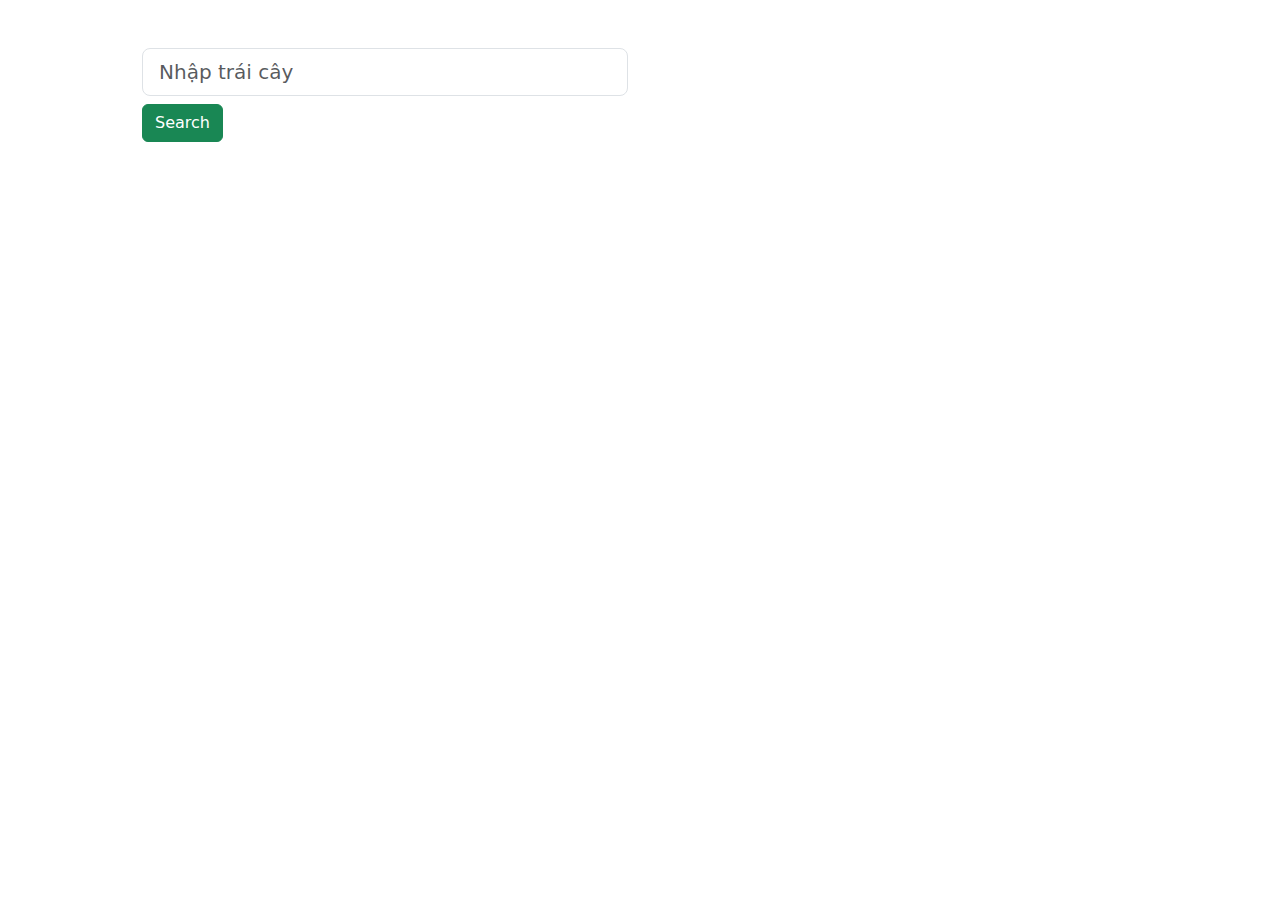
<file: index.html>
<!DOCTYPE html>
<html lang="en">
    <head>
        <meta charset="UTF-8" />
        <meta name="viewport" content="width=device-width, initial-scale=1.0" />
        <title>fruit</title>
        <link
            href="https://cdn.jsdelivr.net/npm/bootstrap@5.3.3/dist/css/bootstrap.min.css"
            rel="stylesheet"
            integrity="sha384-QWTKZyjpPEjISv5WaRU9OFeRpok6YctnYmDr5pNlyT2bRjXh0JMhjY6hW+ALEwIH"
            crossorigin="anonymous"
        />
        
    </head>
    <body>
        <div class="container">
            <div class="row m-5">
                <div class="col-6">
                    <input class="form-control form-control-lg" type="text" placeholder="Nhập trái cây" aria-label=".form-control-lg example">
                    <button type="button" class="btn btn-success mt-2">Search</button>
                </div>
                <div class="col-6">
                    <div></div>
                    <img/>
                </div>
            </div>
        </div>
    </body>
    <script
        src="https://cdn.jsdelivr.net/npm/bootstrap@5.3.3/dist/js/bootstrap.bundle.min.js"
        integrity="sha384-YvpcrYf0tY3lHB60NNkmXc5s9fDVZLESaAA55NDzOxhy9GkcIdslK1eN7N6jIeHz"
        crossorigin="anonymous"
    ></script>
    <script>
        let fruits = []
        function heloo() {}
    </script>
</html>
</file>
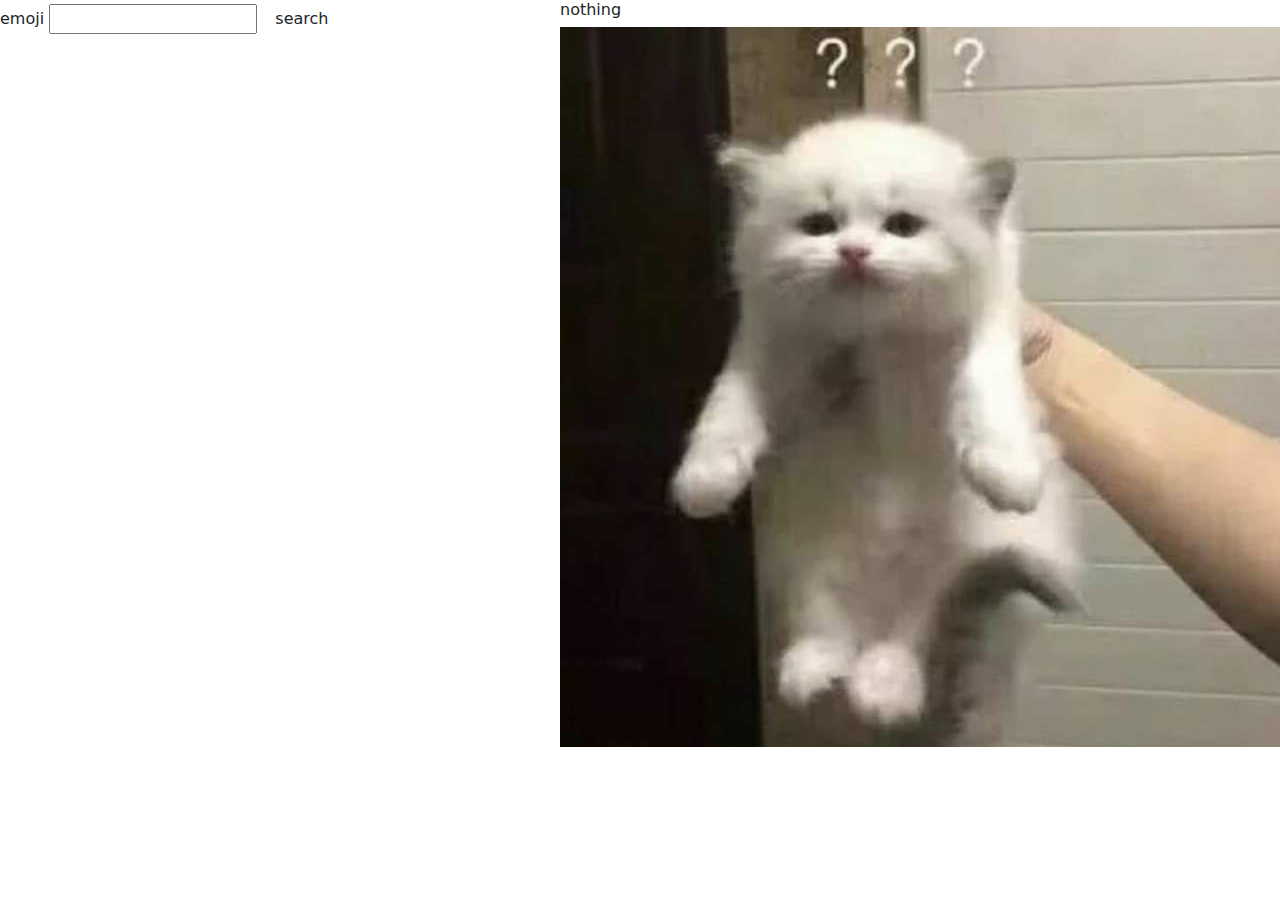
<file: js/index.html>
<!DOCTYPE html>
<html lang="en">
<head>
    <meta charset="UTF-8">
    <meta name="viewport" content="width=device-width, initial-scale=1.0">
    <title>Document</title>
    <link href="https://cdn.jsdelivr.net/npm/bootstrap@5.3.3/dist/css/bootstrap.min.css" rel="stylesheet" integrity="sha384-QWTKZyjpPEjISv5WaRU9OFeRpok6YctnYmDr5pNlyT2bRjXh0JMhjY6hW+ALEwIH" crossorigin="anonymous">
</head>
<body>
    <div id="container">
        <div class="row">
            <div class="col">
                <form action="">
                    <label for="txtemoji">emoji</label>
                    <input type="text" class="txtemoji" id="txtemoji" >
                    <button class="btn">search</button>
                </form>
            </div>
            <div class="col">
                <h6 class="output">nothing</h6>
                <div class="img"><img src="images/image0.jpg" alt=""></div>
            </div>
        </div>
    <script src="test.js"></script>
    <script src="https://cdn.jsdelivr.net/npm/bootstrap@5.3.3/dist/js/bootstrap.bundle.min.js" integrity="sha384-YvpcrYf0tY3lHB60NNkmXc5s9fDVZLESaAA55NDzOxhy9GkcIdslK1eN7N6jIeHz" crossorigin="anonymous"></script>
</body>
</html>
</file>
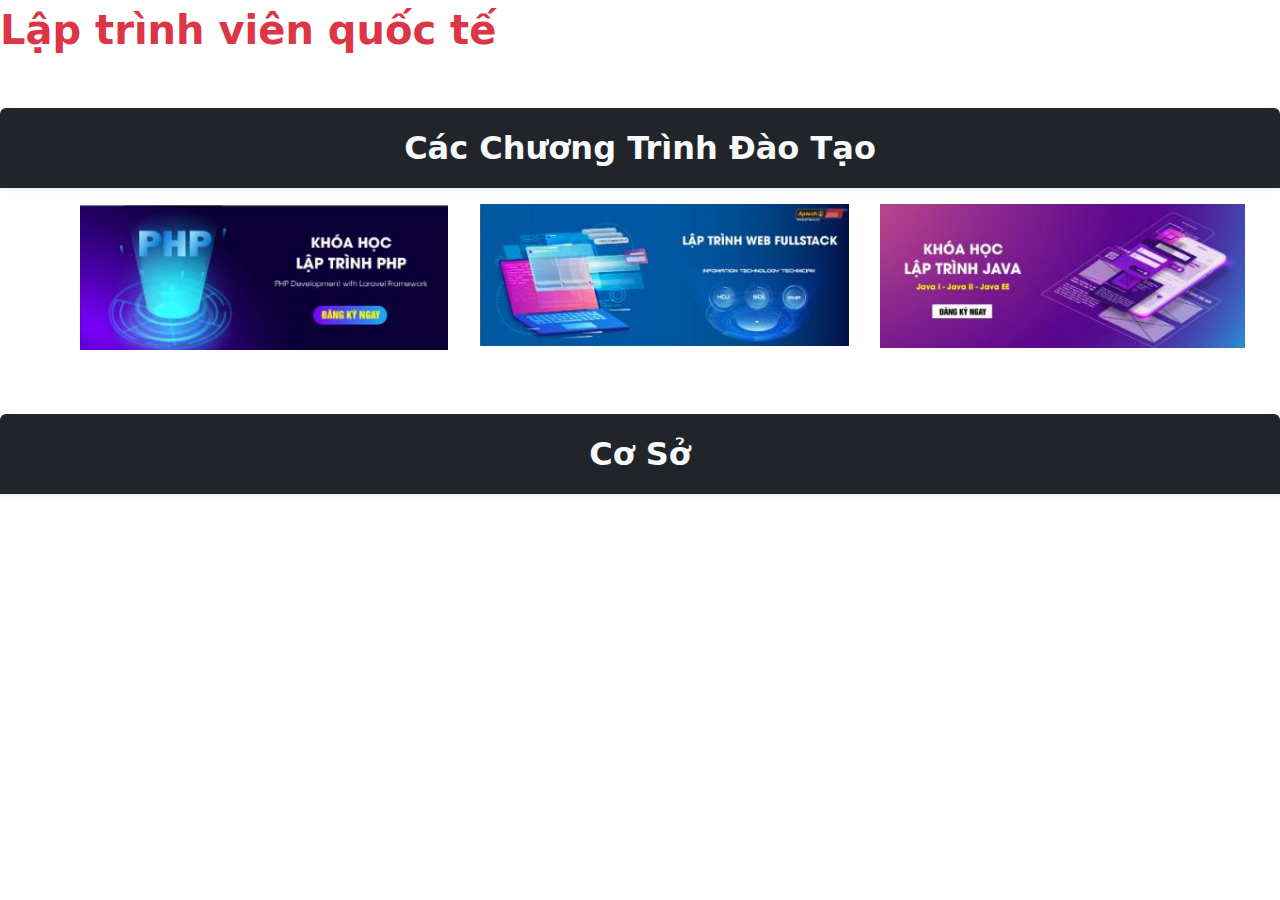
<file: bai02/subject1.html>
<!DOCTYPE html>
<html lang="en">
<head>
    <meta charset="UTF-8">
    <meta name="viewport" content="width=device-width, initial-scale=1.0">
    <link href="https://cdn.jsdelivr.net/npm/bootstrap@5.3.3/dist/css/bootstrap.min.css" rel="stylesheet" integrity="sha384-QWTKZyjpPEjISv5WaRU9OFeRpok6YctnYmDr5pNlyT2bRjXh0JMhjY6hW+ALEwIH" crossorigin="anonymous">
    <title>Lập trình viên quốc tế</title>
</head>
<body id="subject1">
    <header>
        <a class="text-danger fs-1 fw-bold text-decoration-none" href="subject1.html">Lập trình viên quốc tế</a>
    </header>
    <main>
        <div class="text-content">
            <p class="text-light fs-2 bg-dark bg-gradian rounded-top text-center mt-5 text-capitalize fw-semibold shadow-sm p-3" >Các chương trình đào tạo</p>
            <ul class="d-flex">
                <div class="col ms-5"><a  href=""><img src="images/image4.png" class="img-fluil text-center "></a>
                <p></p>
                </div>
                <div class="col"><a  href=""><img src="images/image2.png" class="img-fluil text-center"></a></div>
                <div class="col"><a  href=""><img src="images/image3.png" class="img-fluil text-center"></a></div>
            </ul>
            <p class="text-light fs-2 bg-dark bg-gradian rounded-top text-center mt-5 text-capitalize fw-semibold shadow-sm p-3">cơ sở</p>
            
        </div>
        <div class="place"></div>
    </main>
    <footer>

    </footer>
</body>
</html>
</file>
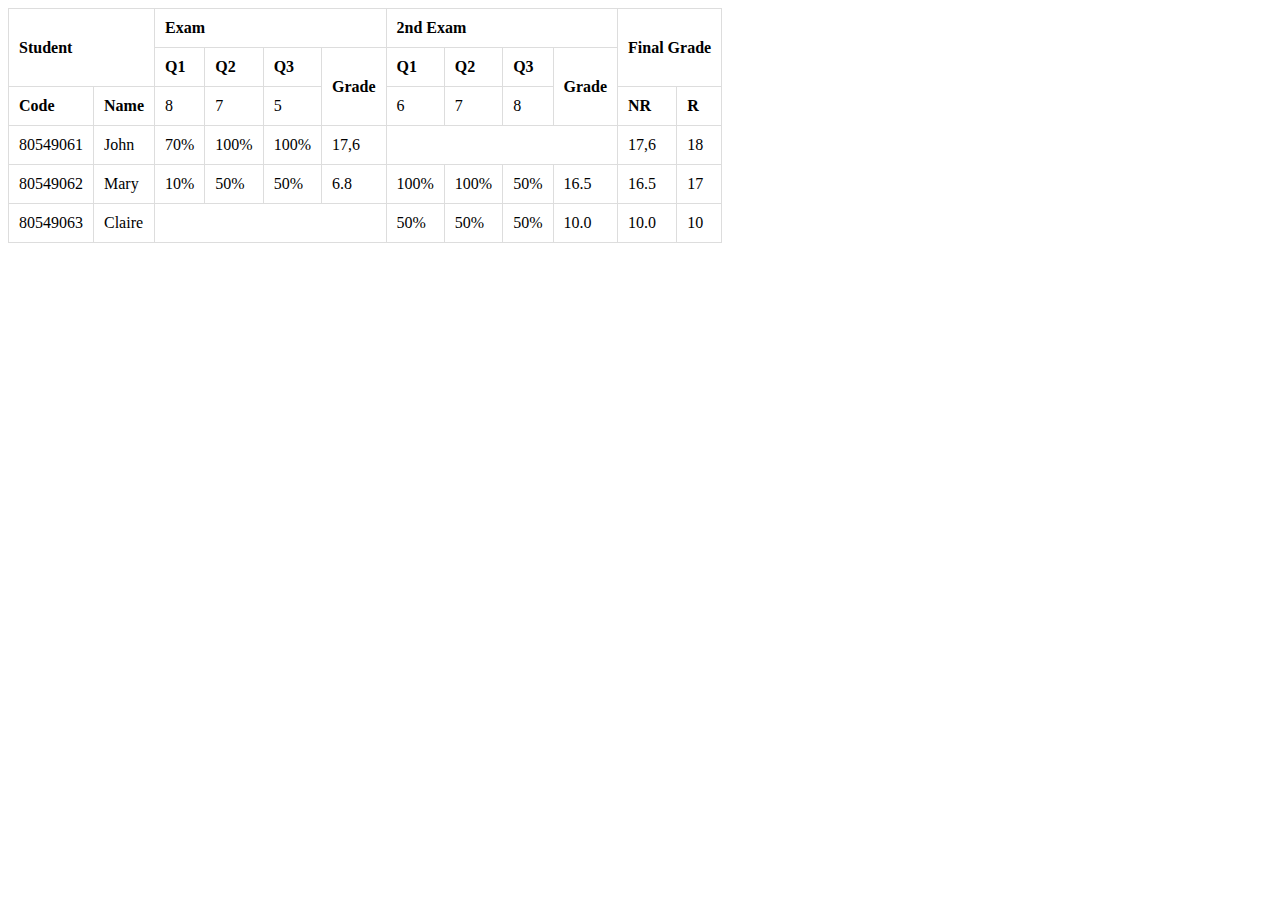
<file: bai03/bai03.htm>
<!DOCTYPE html>
<html lang="en">
<head>
    <meta charset="UTF-8">
    <meta name="viewport" content="width=device-width, initial-scale=1.0">
    <title>Document</title>
</head>
<body>
    <style>
        table,
        th,
        td {
            border: 1px solid #ddd;
        }

        th,
        td {
            padding: 10px;
        }
    </style>

    <table style="border-collapse: collapse;">
        <tbody>
            <tr>
                <td colspan = 2, rowspan="2"><b>Student</b></td>
                <td colspan="4"><b>Exam</b></td>
                <td colspan="4"><b>2nd Exam</b></td>
                <td colspan="2", rowspan="2"><b>Final Grade</b></td>
            <tr>
                <td><b>Q1</b></td>
                <td><b>Q2</b></td>
                <td><b>Q3</b></td>
                <td rowspan="2"><b>Grade</b></td>
                <td><b>Q1</b></td>
                <td><b>Q2</b></td>
                <td><b>Q3</b></td>
                <td rowspan="2"><b>Grade</b></td>
            </tr>
            <tr>
                <td><b>Code</b></td>
                <td><b>Name</b></td>
                <td>8</td>
                <td>7</td>
                <td>5</td>
                <td>6</td>
                <td>7</td>
                <td>8</td>
                <td><b>NR</b></td>
                <td><b>R</b></td>
            </tr>
            <tr>
                <td>80549061</td>
                <td>John</td>
                <td>70%</td>
                <td>100%</td>
                <td>100%</td>
                <td>17,6</td>
                <td colspan="4"></td>
                <td>17,6</td>
                <td>18</td>
            </tr>
            <tr>
                <td>80549062</td>
                <td>Mary</td>
                <td>10%</td>
                <td>50%</td>
                <td>50%</td>
                <td>6.8</td>
                <td>100%</td>
                <td>100%</td>
                <td>50%</td>
                <td>16.5</td>
                <td>16.5</td>
                <td>17</td>
            </tr>
            <tr>
                <td>80549063</td>
                <td>Claire</td>
                <td  colspan="4"></td>
                <td>50%</td>
                <td>50%</td>
                <td>50%</td>
                <td>10.0</td>
                <td>10.0</td>
                <td>10</td>
            </tr>
        </tbody>
    </table>
</body>
</html>
</file>
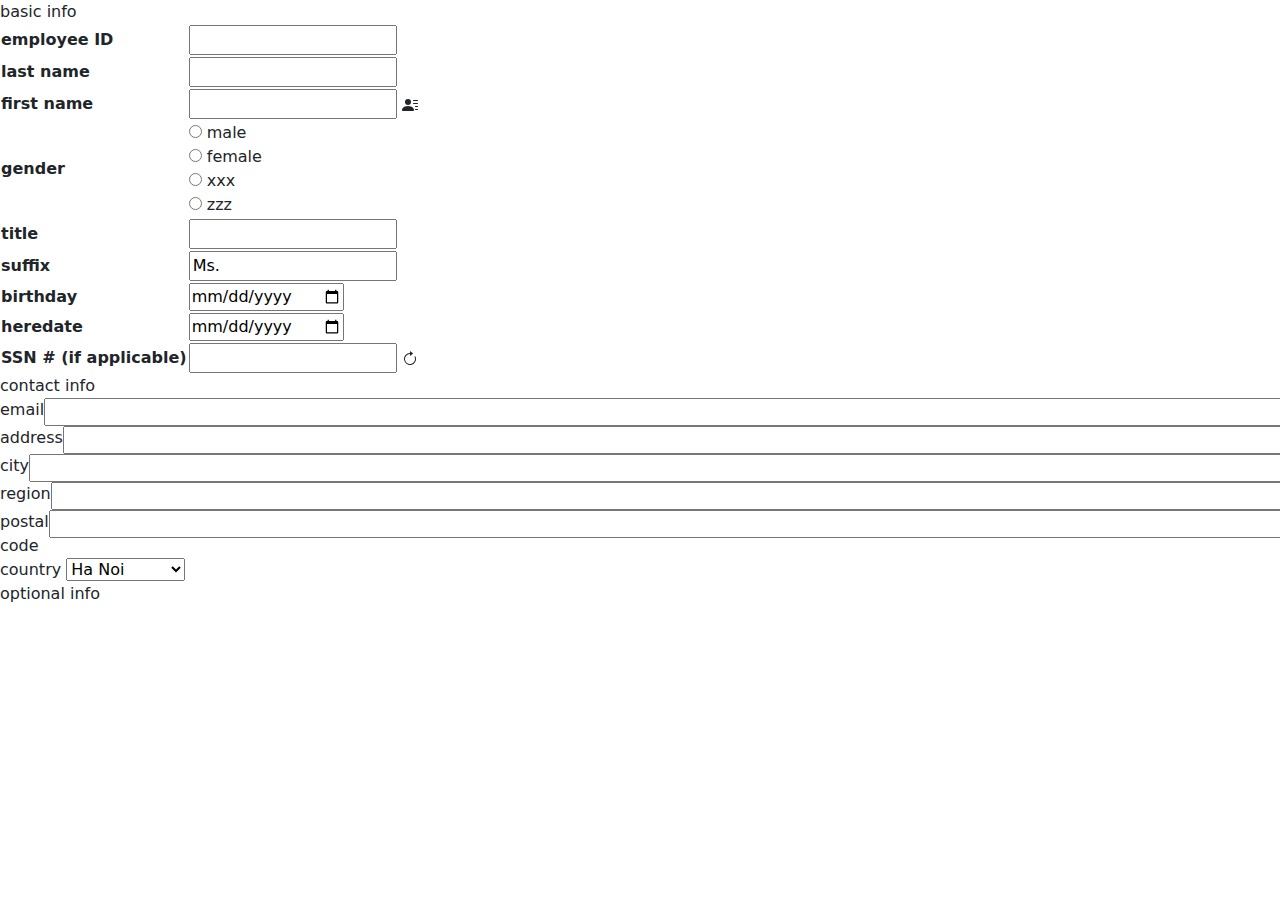
<file: bai04/bai04.html>
<!DOCTYPE html>
<html lang="en">
<head>
    <meta charset="UTF-8">
    <meta name="viewport" content="width=device-width, initial-scale=1.0">
    <link rel="stylesheet" href="css/style.css">
    <link href="https://cdn.jsdelivr.net/npm/bootstrap@5.3.3/dist/css/bootstrap.min.css" rel="stylesheet" integrity="sha384-QWTKZyjpPEjISv5WaRU9OFeRpok6YctnYmDr5pNlyT2bRjXh0JMhjY6hW+ALEwIH" crossorigin="anonymous">
    <title>Document</title>
</head>
<body>
    <header class="title">    </header>
    <main>
        <div id="basic">
            <div class="title">basic info</div>
            <table>
                <tr >
                    <th>employee ID</th>
                    <td >
                        <input type="text" id="text" name="text" class="txtbox">
                       
                    </td>
                </tr>
                <tr >
                    <th>last name</th>
                    <td>
                        <input type="text" class="txtbox"> 
                    </td>
                </tr>
                <tr >
                    <th>first name</th>
                    <td class="line">
                        <input type="text" name="" id="" class="txtbox">
                        <label  for="text">
                            <svg xmlns="http://www.w3.org/2000/svg" width="16" height="16" fill="currentColor" class="bi bi-person-lines-fill" viewBox="0 0 16 16">
                            <path d="M6 8a3 3 0 1 0 0-6 3 3 0 0 0 0 6m-5 6s-1 0-1-1 1-4 6-4 6 3 6 4-1 1-1 1zM11 3.5a.5.5 0 0 1 .5-.5h4a.5.5 0 0 1 0 1h-4a.5.5 0 0 1-.5-.5m.5 2.5a.5.5 0 0 0 0 1h4a.5.5 0 0 0 0-1zm2 3a.5.5 0 0 0 0 1h2a.5.5 0 0 0 0-1zm0 3a.5.5 0 0 0 0 1h2a.5.5 0 0 0 0-1z"/>
                            </svg>
                        </label>
                    </td>
                </tr>
                <tr >
                    <th>gender</th>
                    <td>
                        <form>
                            <input type="radio" id="option1" name="options" value="option1">
                            <label for="option1">male</label><br>
                            <input type="radio" id="option2" name="options" value="option2">
                            <label for="option2">female</label><br>
                            <input type="radio" id="option3" name="options" value="option3">
                            <label for="option3">xxx</label><br>
                            <input type="radio" id="option3" name="options" value="option3">
                            <label for="option3">zzz</label><br>                     
                          </form>
                    </td>
                </tr>
                <tr >
                    <th>title</th>
                    <td class="line">
                        <input type="text" class="txtbox">
                    </td>
                </tr>
                <tr >
                    <th>suffix</th>
                    <td class="line">
                        <input type="text" value="Ms." class="txtbox">
                    </td>
                </tr>
                <tr >
                    <th>birthday</th>
                    <td class="line">
                        <input type="date" class="txtbox">
                    </td>
                </tr>
                <tr>
                    <th>heredate</th>
                    <td class="line">
                        <input type="date" name="" id="" class="txtbox">
                    </td>
                </tr>
                <tr >
                    <th>SSN # (if applicable)</th>
                    <th class="line">
                        <input type="text" name="" id="" class="txtbox">
                        <svg xmlns="http://www.w3.org/2000/svg" width="16" height="16" fill="currentColor" class="bi bi-arrow-clockwise" viewBox="0 0 16 16">
                            <path fill-rule="evenodd" d="M8 3a5 5 0 1 0 4.546 2.914.5.5 0 0 1 .908-.417A6 6 0 1 1 8 2z"/>
                            <path d="M8 4.466V.534a.25.25 0 0 1 .41-.192l2.36 1.966c.12.1.12.284 0 .384L8.41 4.658A.25.25 0 0 1 8 4.466"/>
                          </svg>
                    </th>
                </tr>
            </table>
        </div>
        <div id="contact">
            <div class="title">contact info</div>     
            <div    id="row">
                email <div class="cell"><input type="text"></div>
            </div>   
            <div id="row">address <span class="cell"><input type="text" ></span></div>
            <div id="row">city <span class="cell"><input type="text"></span></div>
            <div id="row">region <span class="cell"><input type="text"></span></div>
            <div id="row">postal code <span class="cell"><input type="text"></span></div>
            <div id="id">country <span class="cell">
                <select name="option">
                    <option value="Hanoi">Ha Noi</option>
                    <option value="HCN">Ho Chi Minh</option>
                    <option value="Hue">Hue</option>
                </select>
            </span></div>
        </div>
        <div id="optional">
            <div class="title">optional info</div>
        </div>
    </main>
    <footer></footer>
</body>
</html>
</file>
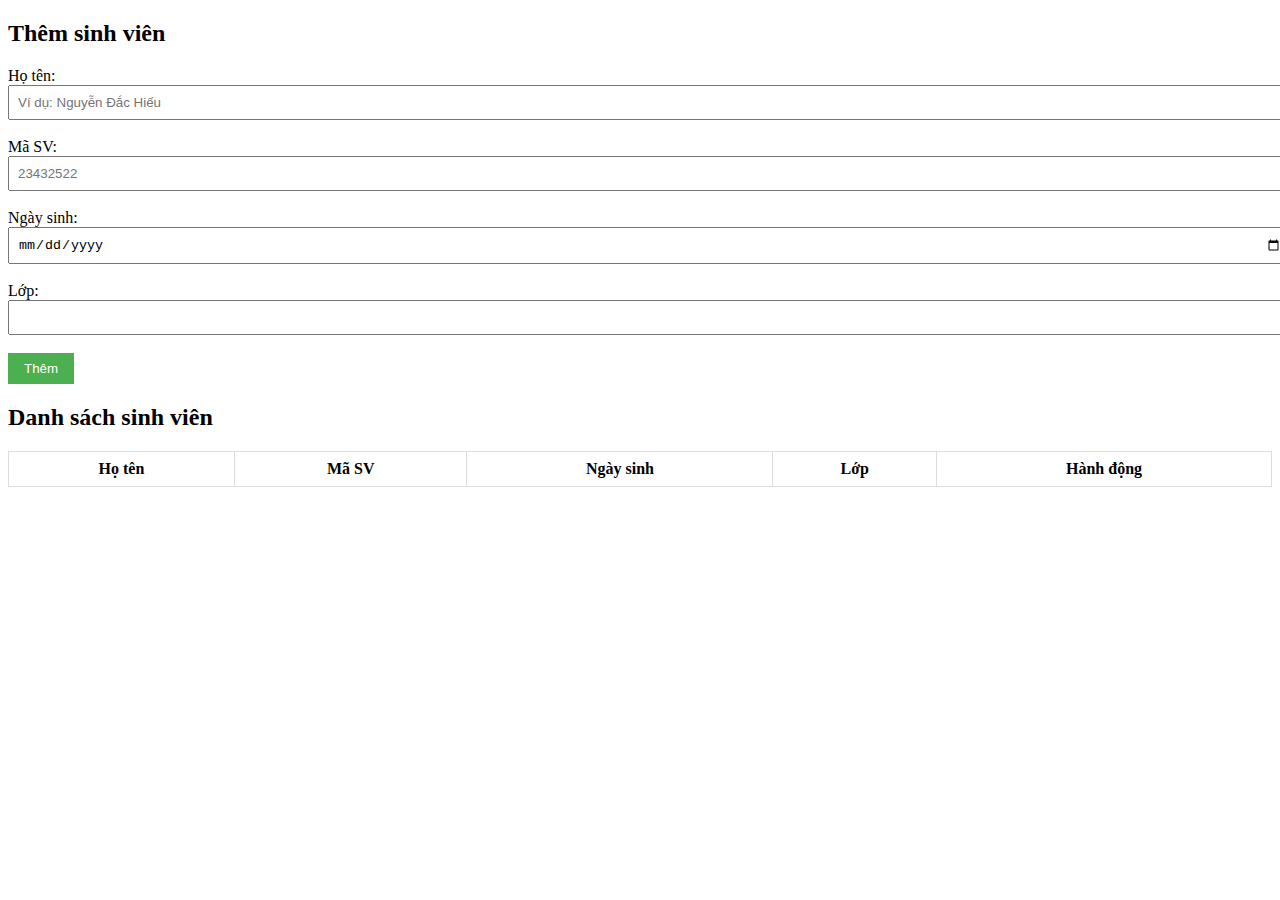
<file: btth4/bt1.html>
<!DOCTYPE html>
<html>

<head>
    <meta charset="UTF-8">
    <meta name="viewport"
        content="width=device-width, user-scalable=no, initial-scale=1.0, maximum-scale=1.0, minimum-scale=1.0">
    <meta http-equiv="X-UA-Compatible" content="ie=edge">
    <title>Ứng dụng quản lý sinh viên</title>
    <style>
        /* CSS cơ bản cho giao diện */
        table {
            width: 100%;
            border-collapse: collapse;
        }

        th,
        td {
            border: 1px solid #ddd;
            padding: 8px;
        }

        input[type=text],
        input[type=date] {
            width: 100%;
            padding: 8px;
        }

        button {
            padding: 8px 16px;
            background-color: #4CAF50;
            color: white;
            border: none;
        }
    </style>
</head>

<body>

    <h2>Thêm sinh viên</h2>
    <form id="formSinhVien">
        Họ tên: <input type="text" id="hoTen" placeholder="Ví dụ: Nguyễn Đắc Hiếu"><br><br>
        Mã SV: <input type="text" id="maSV" placeholder="23432522"><br><br>
        Ngày sinh: <input type="date" id="ngaySinh"><br><br>
        Lớp: <input type="text" id="lop"><br><br>
        <button type="submit">Thêm</button>
    </form>

    <h2>Danh sách sinh viên</h2>
    <table id="bangSinhVien" >
        <tr>
            <th>Họ tên</th>
            <th>Mã SV</th>
            <th>Ngày sinh</th>
            <th>Lớp</th>
            <th>Hành động</th>
        </tr>
    </table>

    <script>
        // JavaScript để xử lý sự kiện và lưu trữ dữ liệu
        document.getElementById("formSinhVien").addEventListener("submit", function(event) {
            event.preventDefault(); // Ngăn chặn form submit mặc định
    
            // Lấy dữ liệu từ form
            const studentName = document.getElementById('hoTen').value;
            const studentId = document.getElementById('maSV').value;
            const studentDate = document.getElementById('ngaySinh').value;
            const studentClass = document.getElementById('lop').value;
    
            // Tạo đối tượng sinh viên
            const newStudent = {
                name: studentName,
                id: studentId,
                date: studentDate,
                class: studentClass
            };
    
            // Lấy danh sách sinh viên từ localStorage
            let students = JSON.parse(localStorage.getItem('students')) || [];
    
            // Thêm sinh viên mới vào danh sách
            students.push(newStudent);
    
            // Lưu danh sách sinh viên vào localStorage
            localStorage.setItem('students', JSON.stringify(students));
    
            // Hiển thị lại danh sách sinh viên
            hienThiDanhSachSinhVien();
    
            // Reset form
            document.getElementById('formSinhVien').reset();
        });
    
        // Hàm hiển thị danh sách sinh viên từ localStorage
        function hienThiDanhSachSinhVien() {
            const students = JSON.parse(localStorage.getItem('students')) || [];
            const tableBody = document.getElementById('bangSinhVien');
    
            // Xóa các hàng hiện tại trong bảng (trừ hàng tiêu đề)
            tableBody.innerHTML = `
                <tr>
                    <th>Họ tên</th>
                    <th>Mã SV</th>
                    <th>Ngày sinh</th>
                    <th>Lớp</th>
                    <th>Hành động</th>
                </tr>
            `;
    
            // Thêm từng sinh viên vào bảng
            students.forEach((student, index) => {
                const row = document.createElement('tr');
    
                row.innerHTML = `
                    <td>${student.name}</td>
                    <td>${student.id}</td>
                    <td>${student.date}</td>
                    <td>${student.class}</td>
                    <td><button onclick="xoaSinhVien(${index})">Xóa</button></td>
                `;
    
                tableBody.appendChild(row);
            });
        }
    
        // Hàm xóa sinh viên
        function xoaSinhVien(index) {
            let students = JSON.parse(localStorage.getItem('students')) || [];
            students.splice(index, 1);
            localStorage.setItem('students', JSON.stringify(students));
            hienThiDanhSachSinhVien();
        }
    
        // Gọi hàm hiển thị danh sách khi trang tải
        hienThiDanhSachSinhVien();
    </script>
</body>

</html>
</file>
<file: bai04/css/style.css>
body{
    margin: 0 2% ;
}
.cell input{
   padding:0px 35rem;
}
#row{
    display: flex;
    justify-content: space-between;
    margin: 0px !important;
    padding: 0%;
}
select{
    margin: 0px 0px 0px 2rem;
}
</file>
